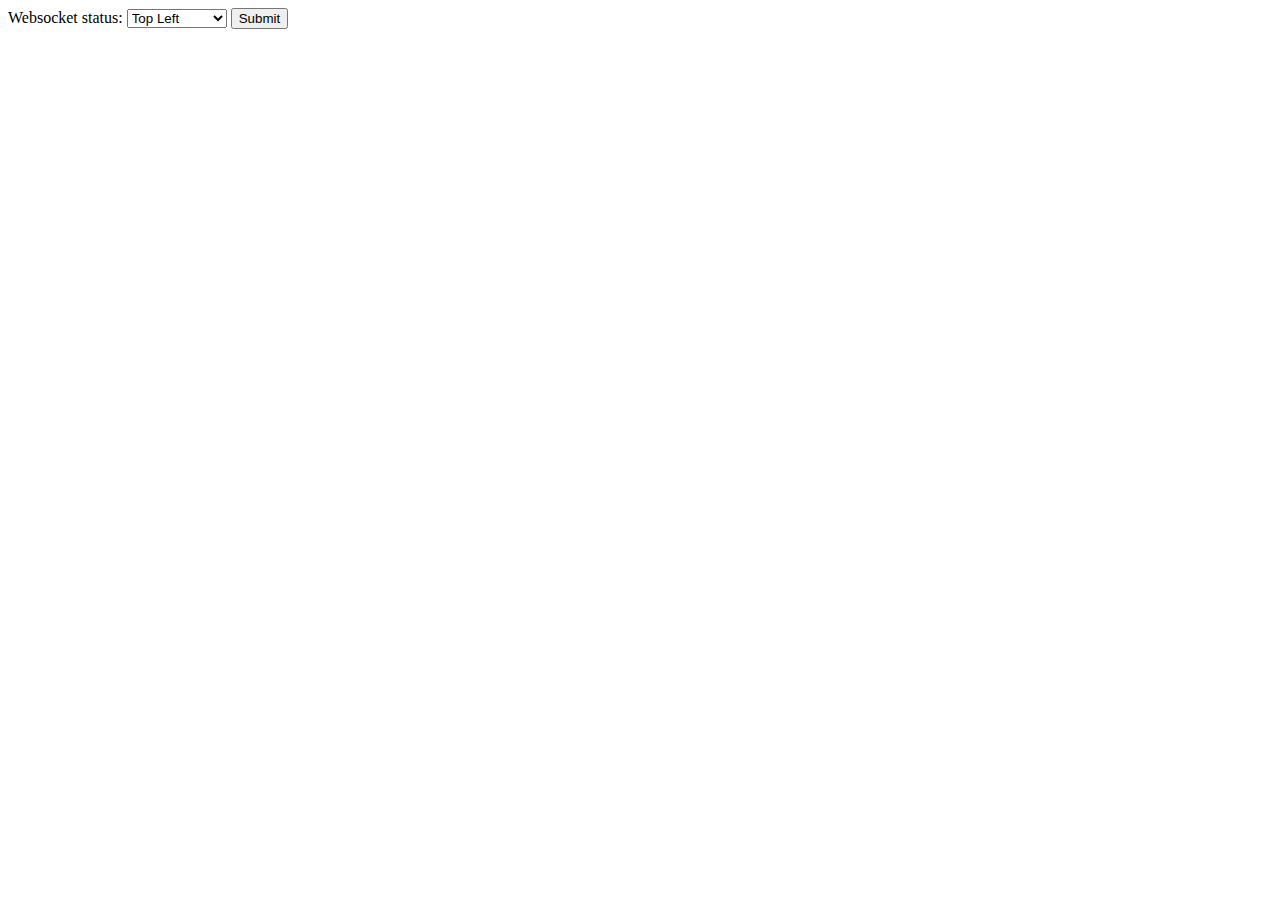
<file: Extension/index.old.html>
<!DOCTYPE html>
<html lang="en">

<head>
    <meta charset="UTF-8">
    <meta name="viewport" content="width=device-width, initial-scale=1.0">
    <title>FocusFlow</title>
</head>

<body>
    <span>Websocket status: <span id="status"></span></span>
    <span id="focus"></span>
    <!-- <input type="text" id="inputField" placeholder="Type something..."> -->
    <select id="corner-select">
        <option value="top-left">Top Left</option>
        <option value="top-right">Top Right</option>
        <option value="bottom-left">Bottom Left</option>
        <option value="bottom-right">Bottom Right</option>
    </select>
    <button id="submitButton">Submit</button>
    <script src="popup.js"></script>
</body>

</html>
</file>
